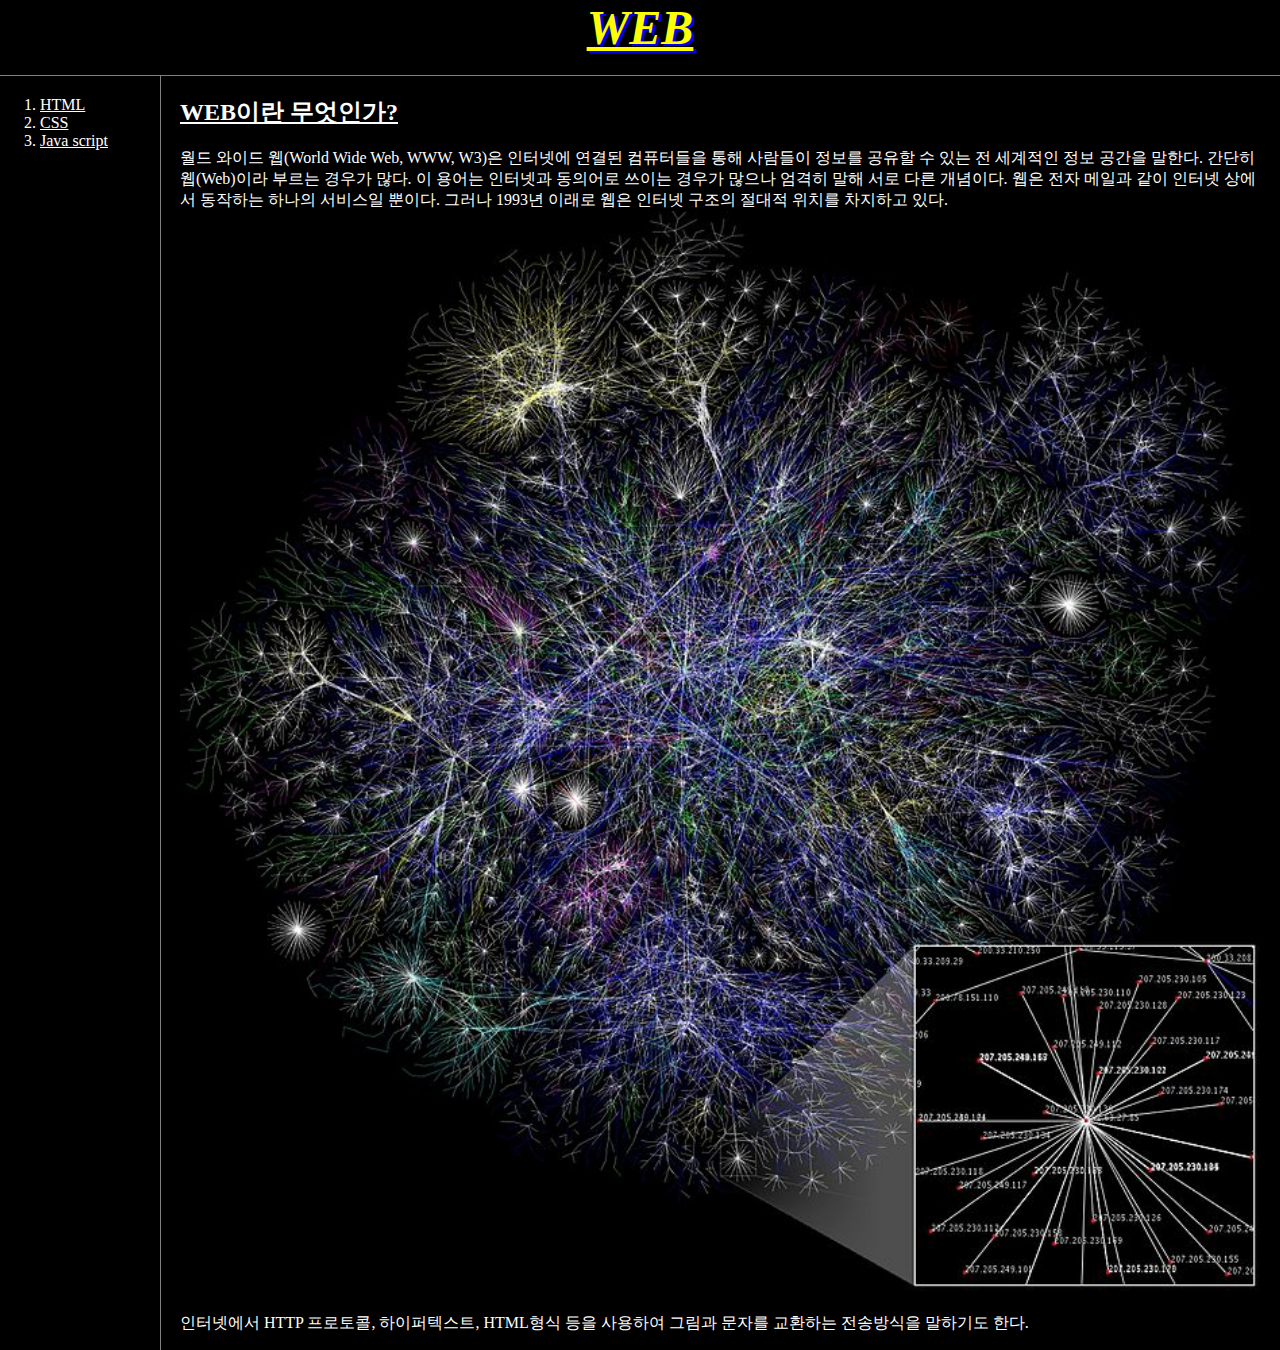
<file: index.html>
<!DOCTYPE html>
<html lang="ko" dir="ltr">
  <head>
    <meta charset="utf-8">
    <title>WEB1 - HTML</title>
    <link rel="stylesheet" type="text/css" href="./my_style.css">
  </head>
  <body>
    <h1><a href="index.html">WEB</a></h1>
    <div class="grid">
      <ol>
        <li><a href="1.html">HTML</a></li>
        <li><a href="2.html">CSS</a></li>
        <li><a href="3.html">Java script</a></li>
      </ol>
      <div class="article">
        <h2><a href="https://ko.wikipedia.org/wiki/%EC%9B%94%EB%93%9C_%EC%99%80%EC%9D%B4%EB%93%9C_%EC%9B%B9" target="_blank">WEB이란 무엇인가?</a></h2>
        <p>
          월드 와이드 웹(World Wide Web, WWW, W3)은 인터넷에 연결된 컴퓨터들을 통해 사람들이 정보를 공유할 수 있는 전 세계적인 정보 공간을 말한다. 간단히 웹(Web)이라 부르는 경우가 많다. 이 용어는 인터넷과 동의어로 쓰이는 경우가 많으나 엄격히 말해 서로 다른 개념이다. 웹은 전자 메일과 같이 인터넷 상에서 동작하는 하나의 서비스일 뿐이다. 그러나 1993년 이래로 웹은 인터넷 구조의 절대적 위치를 차지하고 있다.<br>
          <img src="./internet_map.jpg" width="100%" alt=""><br><br>
          인터넷에서 HTTP 프로토콜, 하이퍼텍스트, HTML형식 등을 사용하여 그림과 문자를 교환하는 전송방식을 말하기도 한다.
        </p>
      </div>
    </div>
  </body>
</html>
</file>
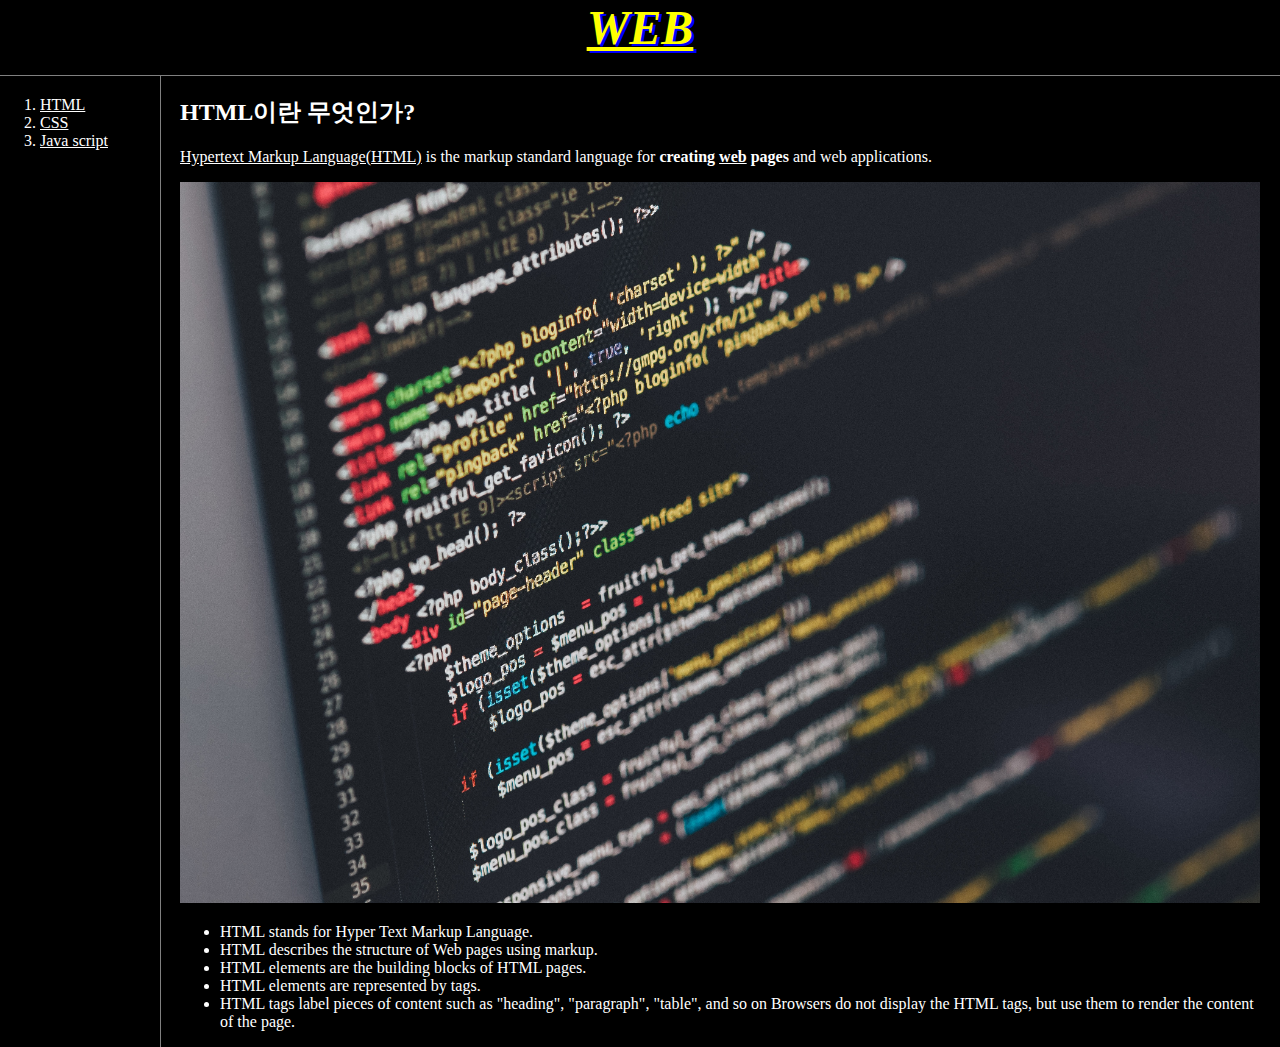
<file: 1.html>
<!DOCTYPE html>
<html lang="ko" dir="ltr">
  <head>
    <meta charset="utf-8">
    <title>WEB1 - HTML</title>
    <link rel="stylesheet" type="text/css" href="./my_style.css">
  </head>
  <body>
    <h1><a href="index.html">WEB</a></h1>
    <div class="grid">
      <ol>
        <li><a href="1.html">HTML</a></li>
        <li><a href="2.html">CSS</a></li>
        <li><a href="3.html">Java script</a></li>
      </ol>
      <div class="article">
        <h2>HTML이란 무엇인가?</h2>
        <p><a href="https://www.w3.org/TR/html51/" target="_blank" title="HTML5 specification">Hypertext Markup Language(HTML)</a> is the markup standard language for <strong>creating <u>web</u> pages</strong> and web applications.</p>
        <img src="./coding.jpg" width="100%" alt="">
          <ul>
            <li>HTML stands for Hyper Text Markup Language.</li>
            <li>HTML describes the structure of Web pages using markup.</li>
            <li>HTML elements are the building blocks of HTML pages.</li>
            <li>HTML elements are represented by tags.</li>
            <li>HTML tags label pieces of content such as "heading", "paragraph", "table", and so on
            Browsers do not display the HTML tags, but use them to render the content of the page.</li>
          </ul>
      </div>
    </div>
  </body>
</html>
</file>
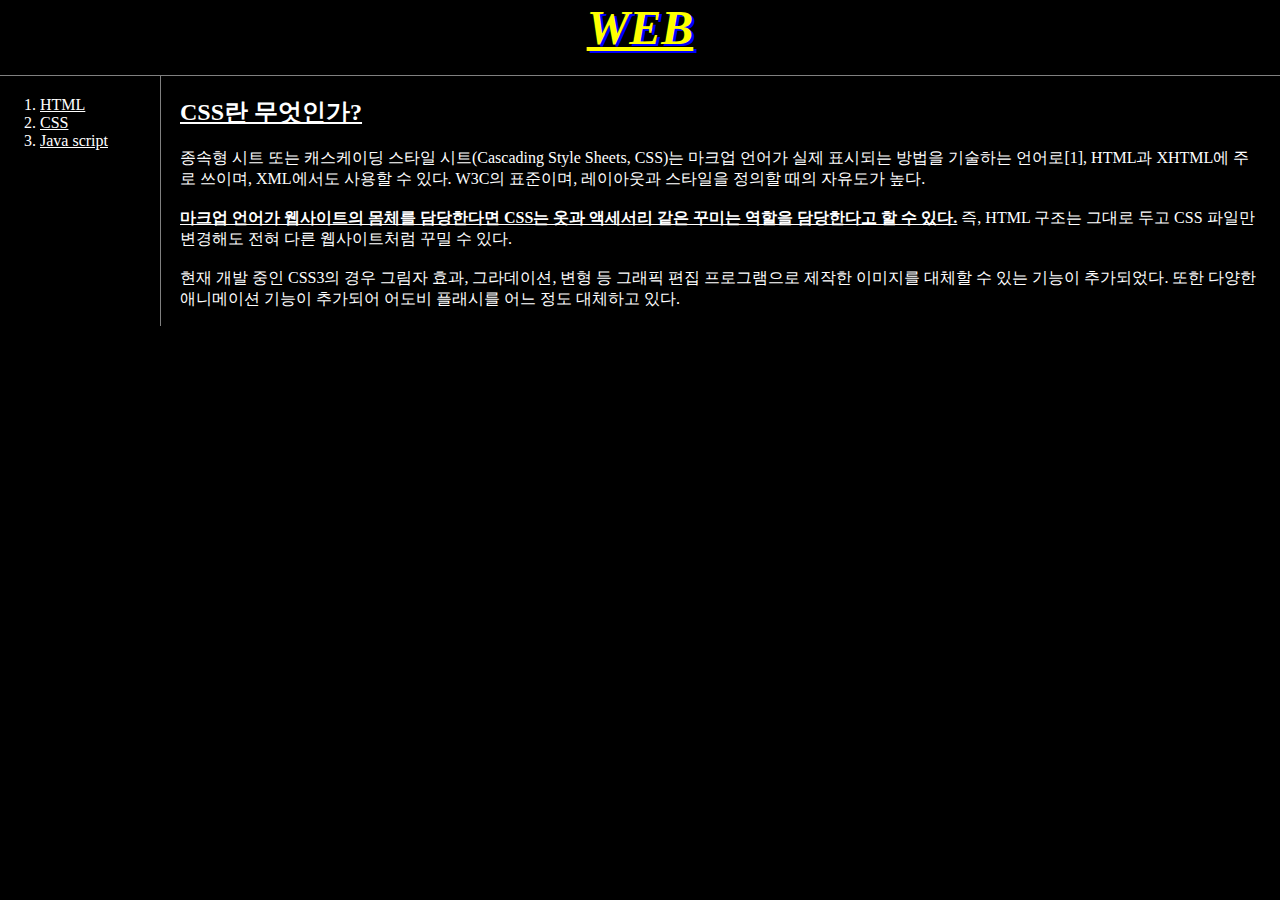
<file: 2.html>
<!DOCTYPE html>
<html lang="ko" dir="ltr">
  <head>
    <meta charset="utf-8">
    <title>WEB1 - CSS</title>
    <link rel="stylesheet" type="text/css" href="./my_style.css">
  </head>
  <body>
    <h1><a href="index.html">WEB</a></h1>
    <div class="grid">
      <ol>
        <li><a href="1.html">HTML</a></li>
        <li><a href="2.html">CSS</a></li>
        <li><a href="3.html">Java script</a></li>
      </ol>
      <div class="article">
        <h2><a href="https://ko.wikipedia.org/wiki/%EC%A2%85%EC%86%8D%ED%98%95_%EC%8B%9C%ED%8A%B8" target="_blank">CSS란 무엇인가?</a></h2>
          <p>종속형 시트 또는 캐스케이딩 스타일 시트(Cascading Style Sheets, CSS)는 마크업 언어가 실제 표시되는 방법을 기술하는 언어로[1], HTML과 XHTML에 주로 쓰이며, XML에서도 사용할 수 있다. W3C의 표준이며, 레이아웃과 스타일을 정의할 때의 자유도가 높다.<br><br>

          <strong><u>마크업 언어가 웹사이트의 몸체를 담당한다면 CSS는 옷과 액세서리 같은 꾸미는 역할을 담당한다고 할 수 있다.</u></strong> 즉, HTML 구조는 그대로 두고 CSS 파일만 변경해도 전혀 다른 웹사이트처럼 꾸밀 수 있다.<br><br>

          현재 개발 중인 CSS3의 경우 그림자 효과, 그라데이션, 변형 등 그래픽 편집 프로그램으로 제작한 이미지를 대체할 수 있는 기능이 추가되었다. 또한 다양한 애니메이션 기능이 추가되어 어도비 플래시를 어느 정도 대체하고 있다.
          </p>
      </div>
    </div>
  </body>
</html>
</file>
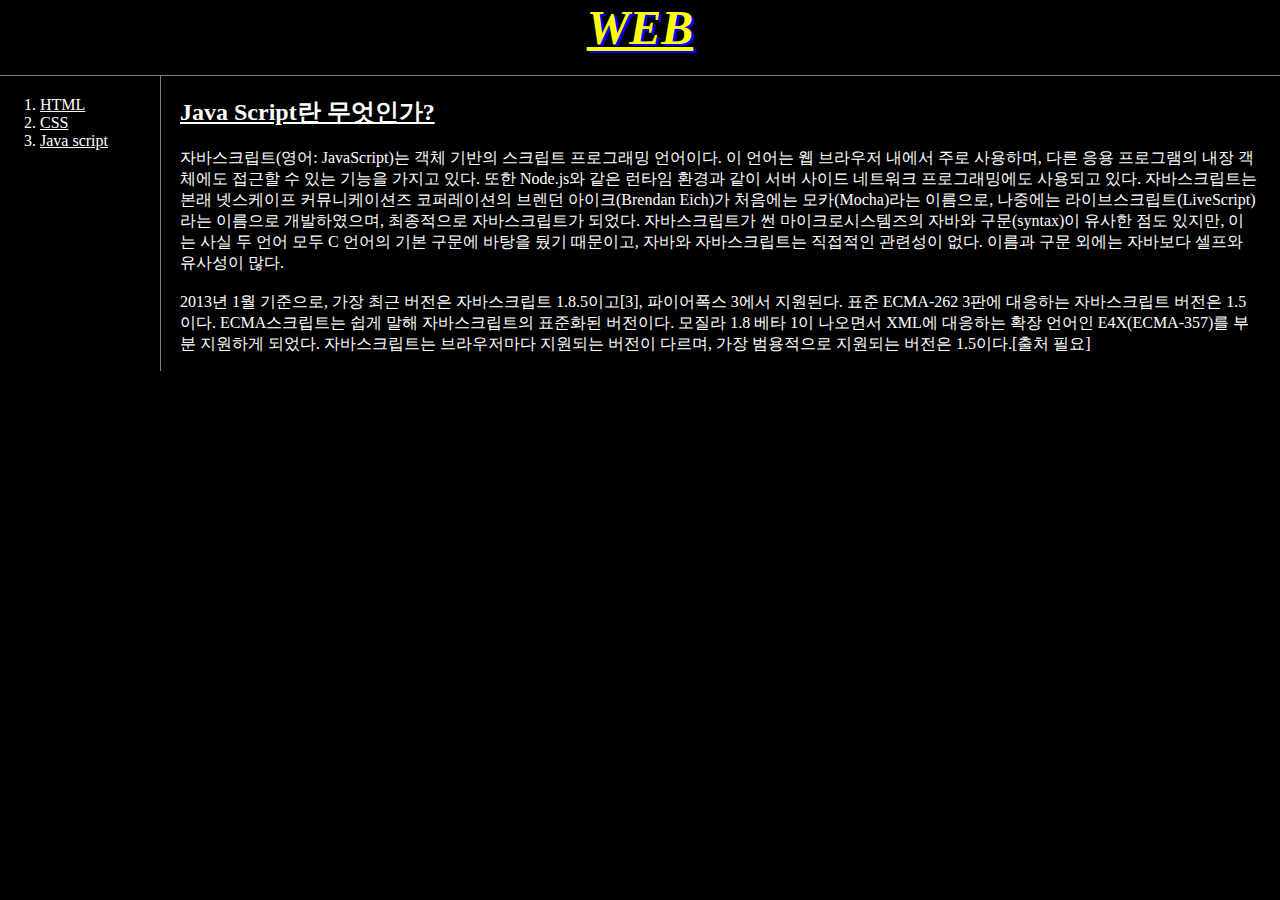
<file: 3.html>
<!DOCTYPE html>
<html lang="ko" dir="ltr">
  <head>
    <meta charset="utf-8">
    <title>WEB1 - JavaScript</title>
    <link rel="stylesheet" type="text/css" href="./my_style.css">
  </head>
  <body>
    <h1><a href="index.html">WEB</a></h1>
    <div class="grid">
      <ol>
        <li><a href="1.html">HTML</a></li>
        <li><a href="2.html">CSS</a></li>
        <li><a href="3.html">Java script</a></li>
      </ol>
      <div class="article">
        <h2><a href="https://developer.mozilla.org/ko/docs/Learn/JavaScript/First_steps/What_is_JavaScript" target="_blank">Java Script란 무엇인가?</a></h2>
        <p>자바스크립트(영어: JavaScript)는 객체 기반의 스크립트 프로그래밍 언어이다. 이 언어는 웹 브라우저 내에서 주로 사용하며, 다른 응용 프로그램의 내장 객체에도 접근할 수 있는 기능을 가지고 있다. 또한 Node.js와 같은 런타임 환경과 같이 서버 사이드 네트워크 프로그래밍에도 사용되고 있다. 자바스크립트는 본래 넷스케이프 커뮤니케이션즈 코퍼레이션의 브렌던 아이크(Brendan Eich)가 처음에는 모카(Mocha)라는 이름으로, 나중에는 라이브스크립트(LiveScript)라는 이름으로 개발하였으며, 최종적으로 자바스크립트가 되었다. 자바스크립트가 썬 마이크로시스템즈의 자바와 구문(syntax)이 유사한 점도 있지만, 이는 사실 두 언어 모두 C 언어의 기본 구문에 바탕을 뒀기 때문이고, 자바와 자바스크립트는 직접적인 관련성이 없다. 이름과 구문 외에는 자바보다 셀프와 유사성이 많다.<br><br>

        2013년 1월 기준으로, 가장 최근 버전은 자바스크립트 1.8.5이고[3], 파이어폭스 3에서 지원된다. 표준 ECMA-262 3판에 대응하는 자바스크립트 버전은 1.5이다. ECMA스크립트는 쉽게 말해 자바스크립트의 표준화된 버전이다. 모질라 1.8 베타 1이 나오면서 XML에 대응하는 확장 언어인 E4X(ECMA-357)를 부분 지원하게 되었다. 자바스크립트는 브라우저마다 지원되는 버전이 다르며, 가장 범용적으로 지원되는 버전은 1.5이다.[출처 필요]
        </p>
      </div>
    </div>
  </body>
</html>
</file>
<file: my_style.css>
body{
  background-color : black;
  color : white;
  margin: 0;
}
a{
  color: inherit;
}
a:hover{
  color: yellow;
}
h1{
  font-size: 300%;
  font-style: italic;
  text-shadow: 3px 2px blue;
  text-align: center;
  border-bottom: 1px solid gray;
  padding-bottom: 20px;
  margin: 0;
}
h1:hover{
  color: yellow;
}

.grid{
  display: grid;
  grid-template-columns: 160px 1fr;
}
.grid ol{
  border-right: 1px solid gray;
  width: 100px;
  margin: 0;
  padding: 20px;
  padding-left: 40px;
}
.article{
  padding-left: 20px;
  padding-right: 20px;
}
@media(max-width: 550px){
  .grid{
    display: block;
  }
  .grid ol{
    border: none;
  }
}
</file>
